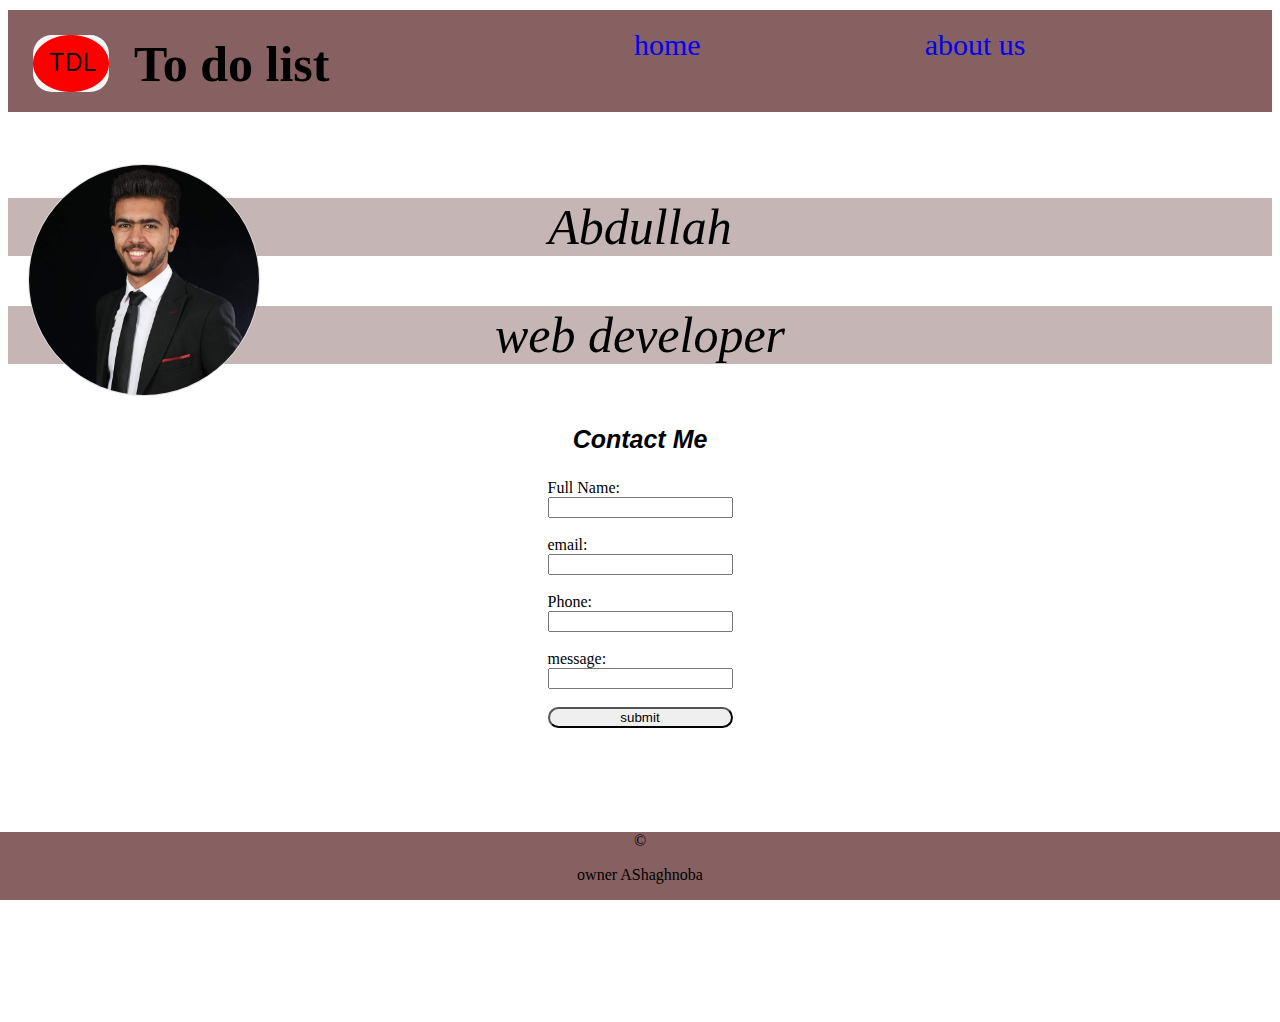
<file: about.html>
<!DOCTYPE html>
<html lang="en">
<head>
    <meta charset="UTF-8">
    <meta http-equiv="X-UA-Compatible" content="IE=edge">
    <meta name="viewport" content="width=device-width, initial-scale=1.0">
    <link rel="reset" href="./reset.css"/>
    <link rel="stylesheet" href="./styleshee.css"/>
    <title>To do list</title>
</head>
<body>
    <header class="header">
        <img class="image" src="./assets/logo.png"/>
        <h1>To do list</h1>
        <nav class="nv">
            <a class="navHome" href="./index.html">home</a>
            <a class="navAbout" href="./about.html">about us</a>
        </nav>
    </header><br>
    <br>
    <main>
        <section>
            <p class="myName">Abdullah</p>
            <p class="infoAboutMe">web developer</p>
            <img class="myimage" src="./assets/de26ab68-6398-4289-ac2f-0c8aa4b8d723.jpg"><br>
        </section>
        <section>
            <p class="contactme">Contact Me</p>
            <form class="formstyle">
                
                <label>Full Name:</label>
                <input type="text"><br>
                <label>email:</label>
                <input type="email"><br>
                <label>Phone:</label>
                <input type="tel"><br>
                <label>message:</label>
                <input type="text"><br>
                <button class="submit">submit</button>
            </form>
        </section>
    </main><br>
    <br>
    <footer>
        &copy;
        <p>owner AShaghnoba</p>
    </footer>
</body>
</html>
</file>
<file: styleshee.css>
.header {
    background-color: #7a5050e6;
}

.image {
    border-radius: 19px;
    margin: 25px 25px;
    float: left;
}

.navHome {
    margin: 10px 20px 10px 500px;
    font-size: 30px;
    text-decoration: none;
}

.navAbout {
    margin: 10px 20px 10px 200px;
    font-size: 30px;
    text-decoration: none;
}

.nv {
    position: relative;
    bottom: 50px;
}

h1 {
    font-size: 50px;
    margin: 10px 10px 10px 10px;
    position: relative;
    top: 25px;
    text-align: left;
}

footer {
    position: fixed;
   left: 0;
   bottom: 0;
   width: 100%;
   background-color: rgb(135 97 97);
   color: rgb(0, 0, 0);
   text-align: center;
}
.myimage {
    border: 1px solid #ddd;
    border-radius: 500px;
    width: 230px;
    margin-left: 20px;
    bottom: 250px;
    position: relative;
}
.myName {
    font-size: 50px;
    font-style: italic;
    background-color: #af9999b8;
    text-align: center;
    font-family: fantasy;
}
.infoAboutMe {
    font-size: 50px;
    font-style: italic;
    background-color: #af9999b8;
    text-align: center;
    font-family: math;
}
.contactme {
        font-size: 25px;
        text-align: center;
        font-style: oblique;
        font-weight: bold;
        bottom: 250px;
        font-family: sans-serif;
        position: relative;
}
.formstyle {
    display: flex;
    flex-direction: column;
    flex-wrap: wrap;
    align-content: center;
    border-radius: 30px;
    bottom: 250px;
    position: relative;
}
.submit{
    display: flex;
    justify-content: center;
    border-radius: 100px;
}
</file>
